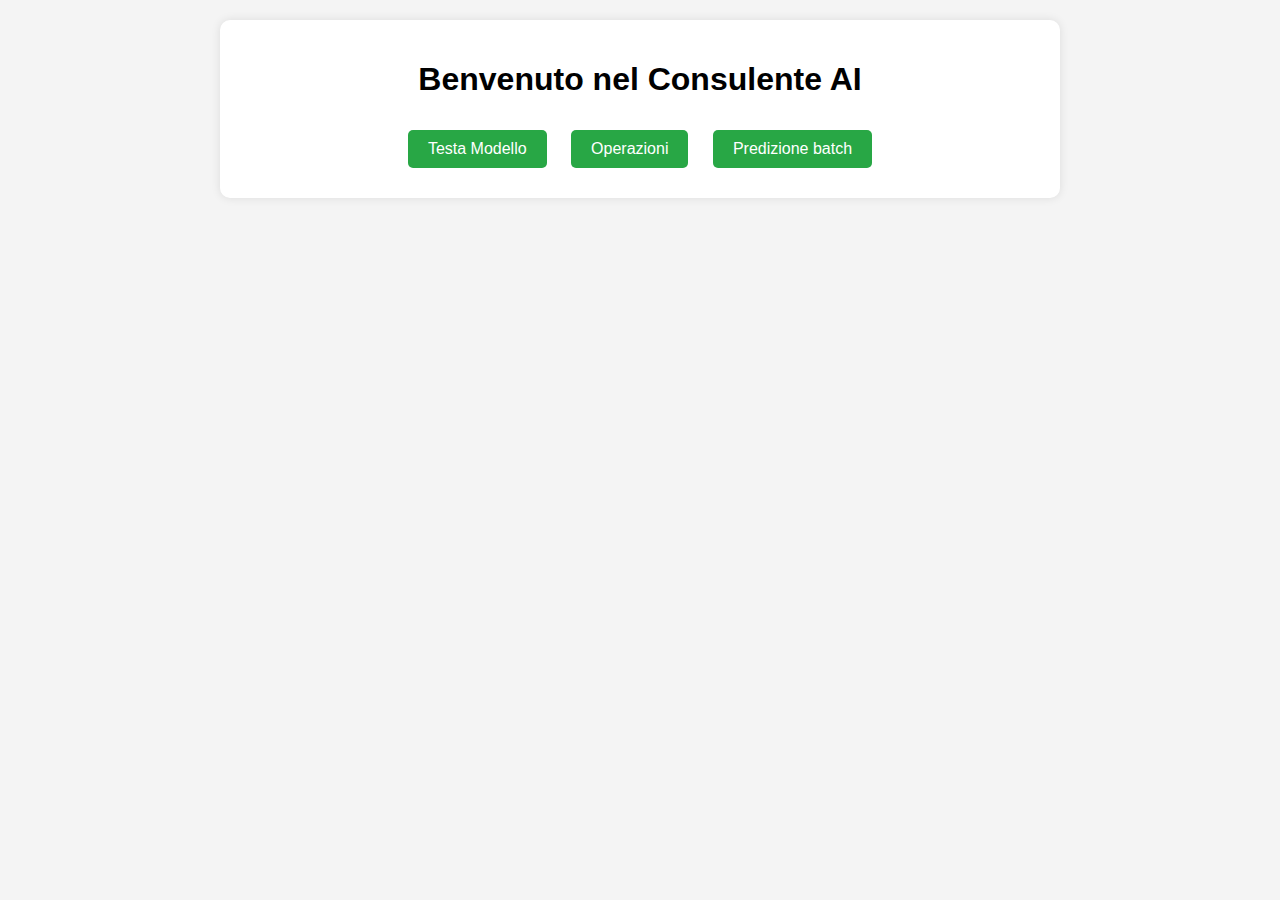
<file: index.html>
<!DOCTYPE html>
<html lang="it">
<head>
    <meta charset="UTF-8">
    <meta name="viewport" content="width=device-width, initial-scale=1.0">
    <title>Consulente AI</title>
    <link rel="stylesheet" href="styles.css">
</head>
<body>

    <div class="container">
        <!-- Schermata di ingresso -->
        <div id="welcome-screen">
            <h1>Benvenuto nel Consulente AI</h1>
            <button onclick="showTestModel()">Testa Modello</button>
            <button onclick="showDownload()">Operazioni</button>
            <button onclick="showBatchPrediction()">Predizione batch</button>
        </div>

        <!-- Schermata Test Model (inizialmente nascosta) -->
        <div id="test-model-screen" class="hidden">
            <h2>Test del Modello</h2>

            <h3>Inserisci una transazione</h3>
            <input type="text" id="description" placeholder="Descrizione"><br>
            <input type="number" id="amount" placeholder="Importo"><br>
            <button onclick="predictTransaction()">Predici</button>

            <div id="predicted-container" class="hidden">
                <h3>Risultato</h3>
                <p id="predicted-account">-</p>
                <button onclick="showFeedback()">Feedback</button>
            </div>

            <div id="feedback-container" class="hidden">
                <h3>Correzione</h3>
                <select id="correct-account">
                    <option value="">Seleziona il conto corretto</option>
                </select>
                <button onclick="sendCorrection()">Invia Correzione</button>
            </div>

            <button onclick="showWelcome()">Torna indietro</button>
        </div>

        <!-- Schermata Download (inizialmente nascosta) -->
        <div id="download-screen" class="hidden">
            <h2>Operazioni</h2>
            
            <div class="download-buttons">
                <a id="download-model-link" download>
                    <button>📥 Scarica il modello</button></a>
                <a id="download-vectorizer-link" download>
                    <button>📥 Scarica il vettorizzatore</button></a>
                <a id="download-corrections-link" download>
                    <button>📥 Scarica le corrections.json</button></a>
                <a id="reload-model-link">
                    <button>🔄 Ricarica modello</button></a>
                <a id="stats-link" download>
                    <button>📊 Scarica statistiche</button></a>
            </div>
        
            <button class="back-button" onclick="showWelcome()">🔙 Torna indietro</button>
        </div>
        

        <!-- Schermata Predizione batch (inizialmente nascosta) -->
        <div id="batch-prediction-screen" class="hidden">
            <h1>Predizione batch</h1>
        
            <div class="batch-container">
                <!-- Colonna sinistra -->
                <div class="batch-left">
                    <div class="radio-group">
                        <label>Seleziona banca:</label>
                        <input type="radio" name="bank" id="postfinance" checked> PostFinance
                        <input type="radio" name="bank" id="raiffeisen"> Raiffeisen
                    </div>
                    <textarea id="config" rows="3" class="config-textarea">;
8;3
D:dd.mm.yyyy;T;A;A;X;X
                    </textarea>
                    <input type="file" id="fileInput" accept=".csv">
                </div>
        
                <!-- Colonna destra -->
                <div class="batch-right">
                    <button id="reloadBtn">🔄 Ricarica CSV</button>
                    <button onclick="predictAccounts()">🔍 Predict Accounts</button>
                    <button onclick="downloadForBanana()">🍌 Download</button>
                    <button onclick="showWelcome()">🔙 Torna indietro</button>
                </div>
            </div>
        
            <!-- Selezione conto bancario -->
            <div class="bank-select">
                <label for="bankAccount">Conto bancario:</label>
                <select id="bankAccount">
                    <option value="1025" selected>PostFinance</option>
                    <option value="1026">PostFinance Riserve</option>
                    <option value="1023">Raiffeisen CHF</option>
                    <option value="1021">Raiffeisen EUR</option>
                </select>
            </div>
        
            <!-- Tabella transazioni -->
            <table id="dataTable">
                <thead>
                    <tr>
                        <th>Data</th>
                        <th>Descrizione</th>
                        <th>Importo</th>
                        <th>Account</th>
                    </tr>
                </thead>
                <tbody></tbody>
            </table>
        </div>
    </div>

    <script src="csvParser.js"></script>

    <script>
        let userId = "default"

        function updateDownloadLinks() {
            document.getElementById("download-model-link").href = `https://consulente-py.onrender.com/download/model/${userId}`;
            document.getElementById("download-vectorizer-link").href = `https://consulente-py.onrender.com/download/vectorizer/${userId}`;
            document.getElementById("download-corrections-link").href = `https://consulente-py.onrender.com/download/corrections/${userId}`;
            document.getElementById("reload-model-link").href = `https://consulente-py.onrender.com/force-download/models/${userId}`;
            document.getElementById("stats-link").href = `https://consulente-py.onrender.com/stats/${userId}`;
        }

        updateDownloadLinks();

        function downloadForBanana() {
            const rows = document.querySelectorAll("#dataTable tbody tr");
            if (rows.length === 0) {
                alert("⚠️ Nessuna transazione da esportare!");
                return;
            }

            let csvContent = "data:text/csv;charset=utf-8,";
            
            rows.forEach(row => {
                const date = row.cells[0].textContent.trim(); // Data (dd.mm.yyyy)
                const description = row.cells[1].textContent.trim(); // Descrizione
                const amount = parseFloat(row.cells[2].textContent.replace(",", ".")); // Importo
                let accountCell = row.cells[3].textContent.trim(); // Cella del conto

                // Estrai solo il numero di conto, ignorando la descrizione (se presente)
                const accountMatch = accountCell.match(/^\d+/);
                const predictedAccount = accountMatch ? accountMatch[0] : "N/A";

                // Determina conto dare e avere
                const bankAccount = document.getElementById("bankAccount").value;
                const accountDare = amount < 0 ? predictedAccount : bankAccount;
                const accountAvere = amount >= 0 ? predictedAccount : bankAccount;

                // Costruisci la riga CSV
                csvContent += `${date}; ;"${description}";${accountDare};${accountAvere};${amount.toFixed(2)}\n`;

            });

            // Crea e scarica il file CSV
            const encodedUri = encodeURI(csvContent);
            const link = document.createElement("a");
            link.setAttribute("href", encodedUri);
            link.setAttribute("download", "banana_export.csv");
            document.body.appendChild(link);
            link.click();
            document.body.removeChild(link);
        }


        function showTestModel() {
            document.getElementById('welcome-screen').classList.add('hidden');
            document.getElementById('download-screen').classList.add('hidden');
            document.getElementById('batch-prediction-screen').classList.add('hidden');
            document.getElementById('test-model-screen').classList.remove('hidden');
        }

        function showDownload() {
            document.getElementById('welcome-screen').classList.add('hidden');
            document.getElementById('test-model-screen').classList.add('hidden');
            document.getElementById('batch-prediction-screen').classList.add('hidden');
            document.getElementById('download-screen').classList.remove('hidden');
        }

        function showBatchPrediction() {
            document.getElementById('welcome-screen').classList.add('hidden');
            document.getElementById('test-model-screen').classList.add('hidden');
            document.getElementById('download-screen').classList.add('hidden');
            document.getElementById('batch-prediction-screen').classList.remove('hidden');
        }

        function showWelcome() {
            document.getElementById('test-model-screen').classList.add('hidden');
            document.getElementById('download-screen').classList.add('hidden');
            document.getElementById('batch-prediction-screen').classList.add('hidden');
            document.getElementById('welcome-screen').classList.remove('hidden');
        }

        function predictTransaction() {
            const description = document.getElementById('description').value;
            const amount = parseFloat(document.getElementById('amount').value);

            fetch(`https://consulente-py.onrender.com/predict/${userId}`, {  // AGGIUNTO userId
                method: "POST",
                headers: { "Content-Type": "application/json" },
                body: JSON.stringify({ description, amount })
            })
            .then(response => response.json())
            .then(data => {
                const predictedAccount = data.predictedAccount || "Errore nella predizione";
                const accountDescription = accountDescriptions[predictedAccount] || "n/a";

                document.getElementById('predicted-account').innerText = `${predictedAccount} - ${accountDescription}`;
                document.getElementById('predicted-container').classList.remove('hidden');
            })
            .catch(() => {
                document.getElementById('predicted-account').innerText = "Errore nella comunicazione con il server";
            });
        }

        function showFeedback() {
            document.getElementById('feedback-container').classList.remove('hidden');
        }

        function sendCorrection() {
            const description = document.getElementById('description').value;
            const amount = parseFloat(document.getElementById('amount').value);
            const correctAccount = document.getElementById('correct-account').value;

            if (!correctAccount) {
                alert("Seleziona un conto valido!");
                return;
            }

            fetch(`https://consulente-py.onrender.com/feedback/${userId}`, {  // AGGIUNTO userId
                method: "POST",
                headers: { "Content-Type": "application/json" },
                body: JSON.stringify({ description, amount, correctAccount })
            })
            .then(response => response.json())
            .then(data => {
                alert(data.message || "Errore nell'invio della correzione");

                // Chiudi solo il feedback, ma resta in Test Model
                document.getElementById('feedback-container').classList.add('hidden');
            })
            .catch(() => {
                alert("Errore nella comunicazione con il server");
            });
        }

        function predictAccounts() {
            document.querySelectorAll("#dataTable tbody tr").forEach(row => {
                const description = row.cells[1].textContent;
                const amount = parseFloat(row.cells[2].textContent);
                let predictionCell = row.cells[3];
                
                // Se la cella per la predizione non esiste, la creiamo
                if (!predictionCell) {
                    predictionCell = document.createElement("td");
                    row.appendChild(predictionCell);
                }
                
                fetch(`https://consulente-py.onrender.com/predict/${userId}`, { 
                    method: "POST",
                    headers: { "Content-Type": "application/json" },
                    body: JSON.stringify({ description, amount })
                })
                .then(response => response.json())
                .then(data => {
                    const predictedAccount = data.predictedAccount || "N/A";
                    const accountDescription = accountDescriptions[predictedAccount] || "n/a";
                    predictionCell.innerHTML = `${predictedAccount}<br><span style='font-size: 12px; color: gray;'>(${accountDescription})</span>`;
                })
                .catch(() => {
                    predictionCell.textContent = "Errore";
                });
            });
        }

        let accountDescriptions = {};

        function loadAccounts() {
            fetch("https://consulente-py.onrender.com/accounts/" + userId)
                .then(response => response.json())
                .then(data => {
                    accountDescriptions = data;
                    console.log("🔄 Lista account caricata per user:" + userId);
                    populateSelect(); // Aggiorna la select
                })
                .catch(error => console.error("❌ Errore nel caricamento degli account:", error));
        }

        function populateSelect() {
            const selectElement = document.getElementById('correct-account');
            selectElement.innerHTML = '<option value="">Seleziona il conto corretto</option>';
            
            Object.entries(accountDescriptions).forEach(([key, description]) => {
                const option = document.createElement('option');
                option.value = key;
                option.textContent = `${key} - ${description}`;
                selectElement.appendChild(option);
            });
        }
    
        loadAccounts();
        populateSelect();

    </script>

</body>
</html>
</file>
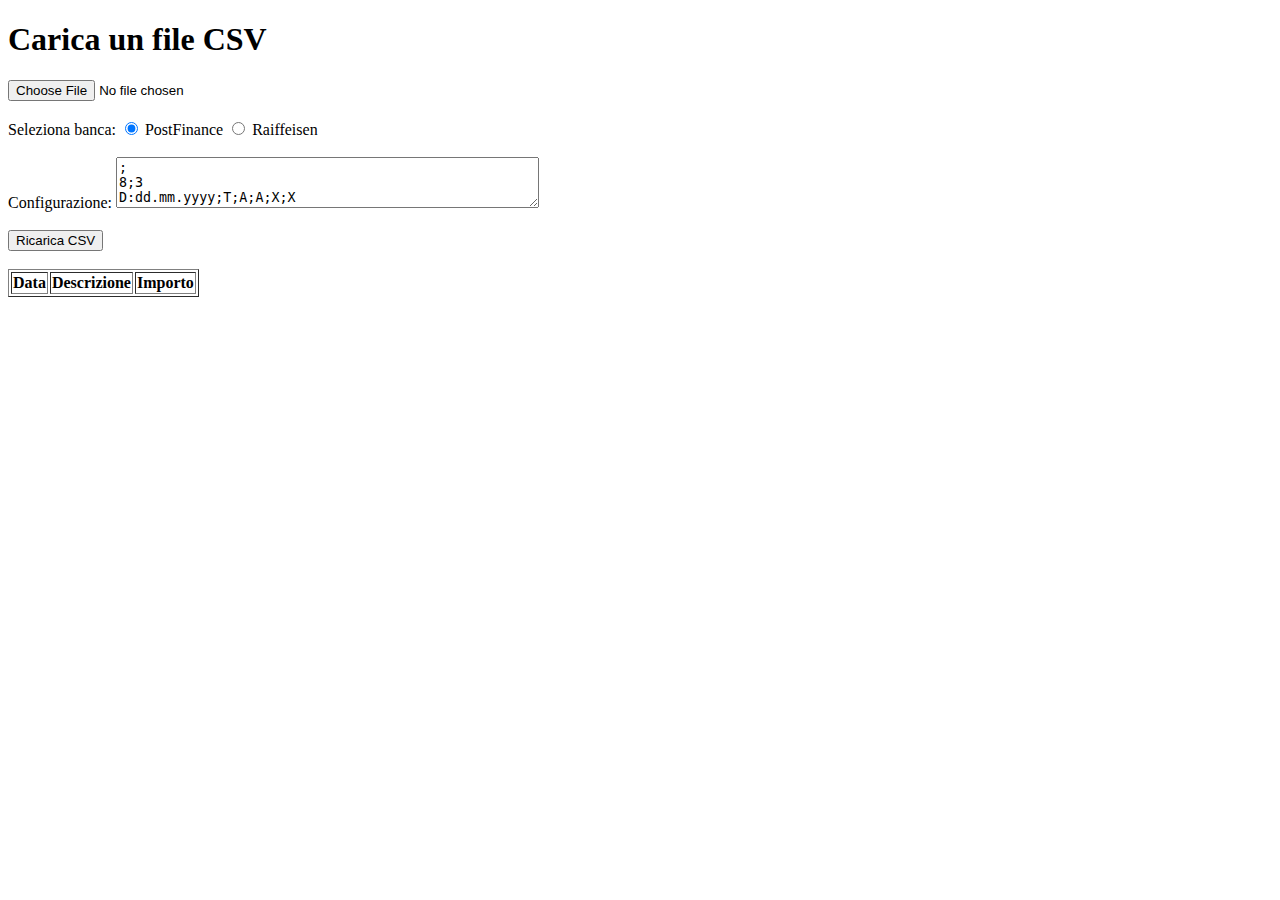
<file: parser.html>
<!DOCTYPE html>
<html lang="it">
<head>
    <meta charset="UTF-8">
    <meta name="viewport" content="width=device-width, initial-scale=1.0">
    <title>CSV Parser</title>
</head>
<body>
    <h1>Carica un file CSV</h1>
    <input type="file" id="fileInput" accept=".csv">
    <br><br>
    <label>Seleziona banca:</label>
    <input type="radio" name="bank" id="postfinance" checked> PostFinance
    <input type="radio" name="bank" id="raiffeisen"> Raiffeisen
    <br><br>
    <label for="config">Configurazione:</label>
    <textarea id="config" rows="3" cols="50">;
8;3
D:dd.mm.yyyy;T;A;A;X;X</textarea>
    <br><br>
    <button id="reloadBtn">Ricarica CSV</button>
    <br><br>
    <table border="1" id="dataTable">
        <thead>
            <tr>
                <th>Data</th>
                <th>Descrizione</th>
                <th>Importo</th>
            </tr>
        </thead>
        <tbody>
        </tbody>
    </table>
    
    <script src="csvParser.js"></script>
</body>
</html>
</file>
<file: styles.css>
body {
    font-family: Arial, sans-serif;
    text-align: center;
    background-color: #f4f4f4;
    margin: 20px;
}

.container {
    background: white;
    padding: 20px;
    border-radius: 10px;
    box-shadow: 0px 0px 10px rgba(0, 0, 0, 0.1);
    max-width: 800px;
    margin: auto;
}

button {
    background-color: #28a745;
    color: white;
    border: none;
    padding: 10px 20px;
    margin: 10px;
    cursor: pointer;
    border-radius: 5px;
    font-size: 16px;
}

button:hover {
    background-color: #1e7e34;
}

.hidden {
    display: none;
}

input, select {
    padding: 8px;
    margin: 5px 0;
    border: 1px solid #ccc;
    border-radius: 5px;
}

#dataTable {
    width: auto;
    max-width: 100%;
    margin: 0 auto;
    border-collapse: collapse;
    margin-top: 10px;
}

#dataTable th, #dataTable td {
    border: 1px solid #ddd;
    padding: 8px;
    text-align: left;
}

#dataTable th {
    background-color: #28a745;
    color: white;
}

#dataTable td:nth-child(2) {
    font-size: 12px;
    white-space: normal;
    word-wrap: break-word;
    max-width: 150px;
}

.radio-group, .button-group, .bank-select {
    display: flex;
    justify-content: center;
    align-items: center;
    gap: 10px;
    margin-bottom: 10px;
}

.button-group button {
    padding: 8px 15px;
    font-size: 14px;
}

.batch-container {
    display: flex;
    justify-content: space-between;
    align-items: flex-start;
    gap: 20px;
    margin-bottom: 10px;
}

.batch-left {
    display: flex;
    flex-direction: column;
    align-items: flex-start;
    gap: 10px;
    width: 45%;
}

.config-textarea {
    width: 100%;
    min-width: 220px;
    max-width: 100%;
}

.batch-right {
    display: flex;
    flex-direction: column;
    align-items: center;
    width: 30%;
    gap: 5px;
}

.batch-right button {
    width: 90%;
    padding: 8px;
    font-size: 14px;
}
</file>
